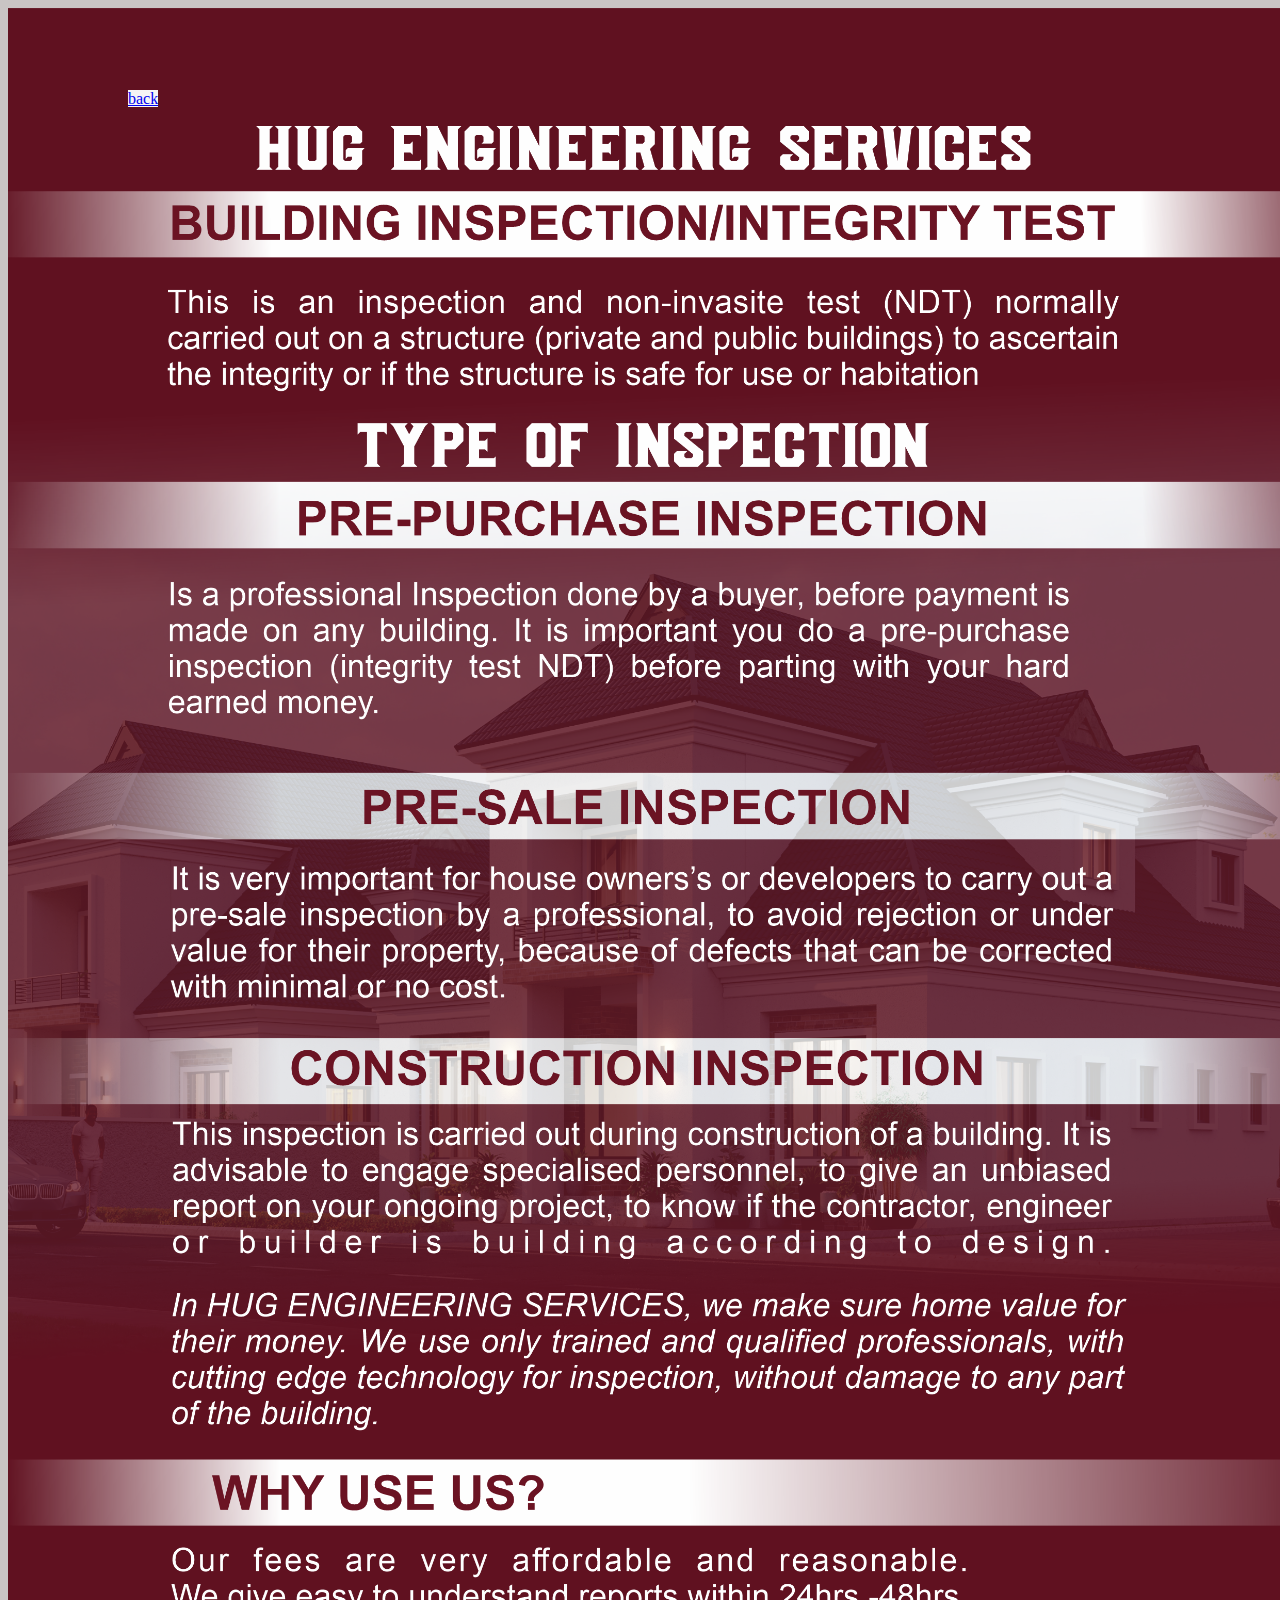
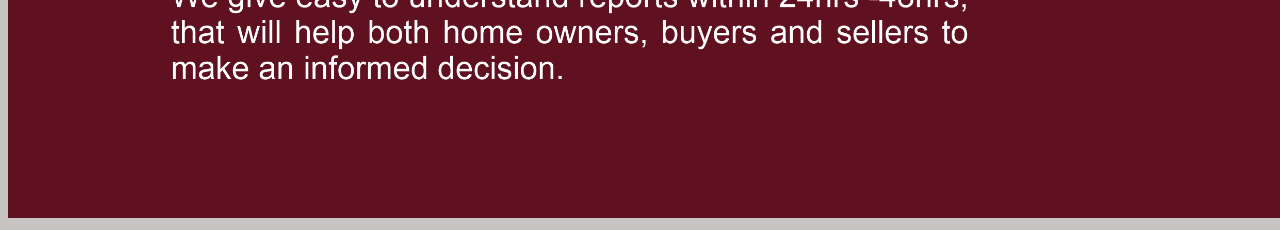
<file: page.html>
<!DOCTYPE html>
<html lang="en">
<head>
    <meta charset="UTF-8">
    <meta name="viewport" content="width=device-width, initial-scale=1.0">
    <title>HUG ENGINEERING INSPECTION</title>
    <link rel="stylesheet" href="page.css">
</head>
<body>
        <nav><a href="hes.html">back </a></nav>
    
    <img class="page" src="RANDY/HUG FLYER.png" alt="">
</body>
</html>
</file>
<file: page.css>
body{
    background: rgb(201, 196, 196);
    width: 100%;
    height: 100%;

}
a{
    width: 20%;
    height: 20%;
    background: whitesmoke;
    
    

}
.page{
    width: 100%;
    height: 100%;
}
nav{
    width: 10%;
    height: 10%;
    
    position: absolute;
    left: 10%;
    top: 10%;
}
</file>
